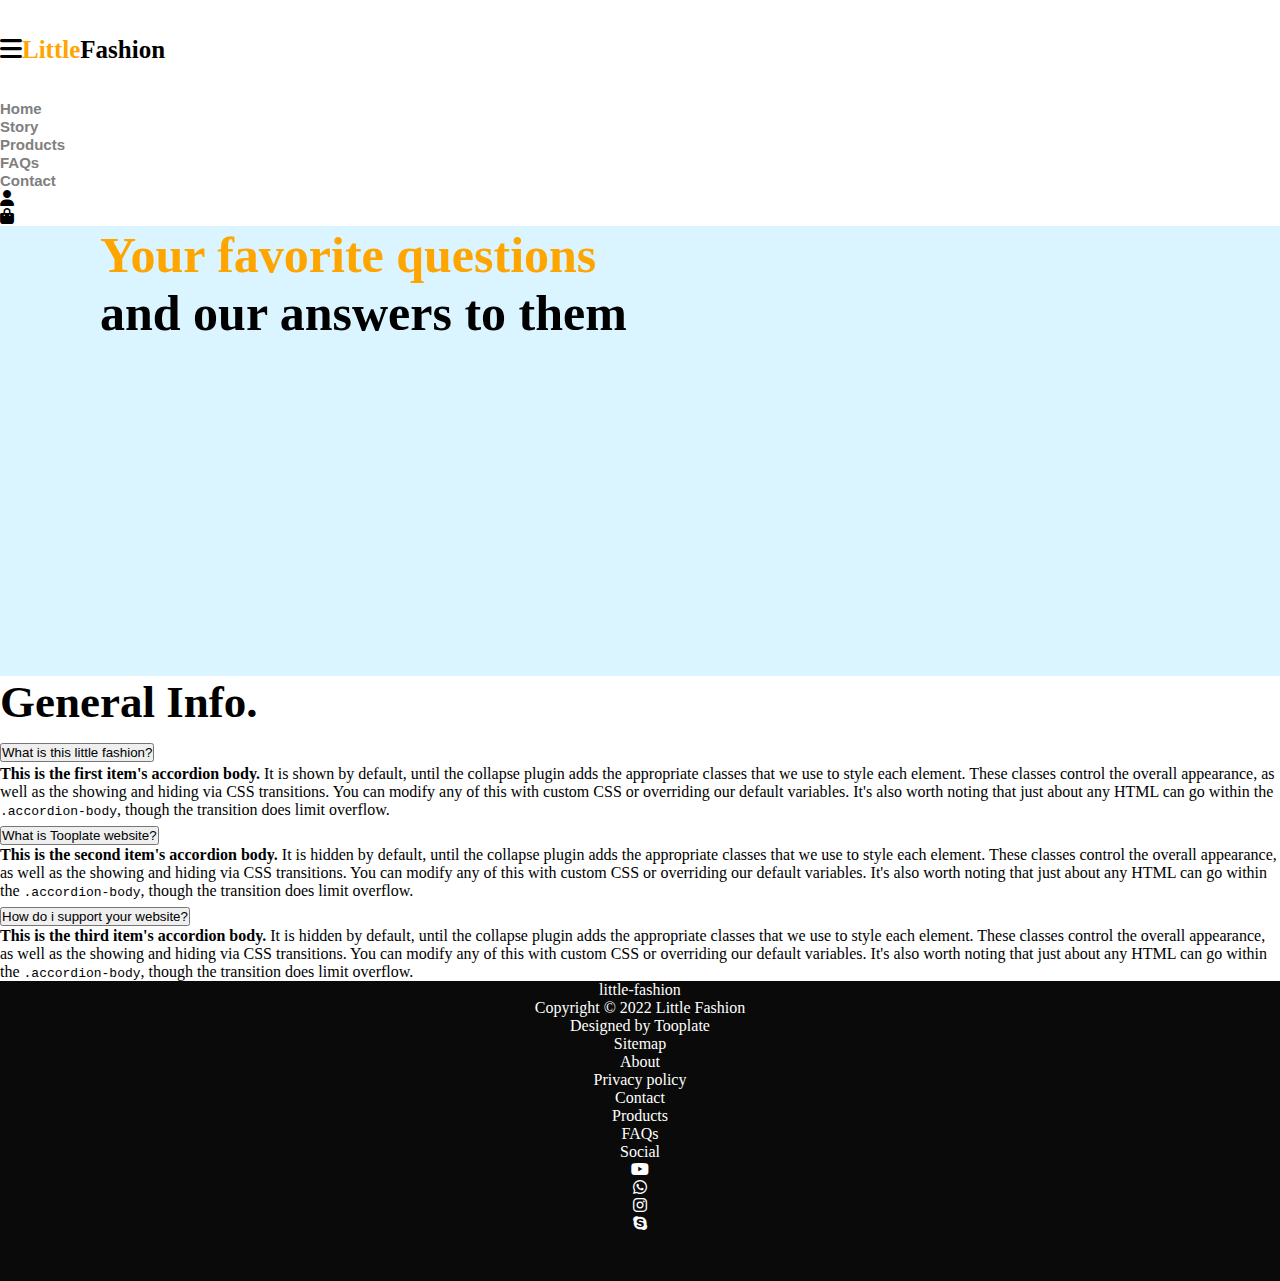
<file: faqs.html>
<!doctype html>
<html lang="en">

<head>
    <title>Title</title>
    <!-- Required meta tags -->
    <meta charset="utf-8" />
    <meta name="viewport" content="width=device-width, initial-scale=1, shrink-to-fit=no" />

    <!-- Bootstrap CSS v5.2.1 -->
    <link href="https://cdn.jsdelivr.net/npm/bootstrap@5.3.2/dist/css/bootstrap.min.css" rel="stylesheet"
        integrity="sha384-T3c6CoIi6uLrA9TneNEoa7RxnatzjcDSCmG1MXxSR1GAsXEV/Dwwykc2MPK8M2HN" crossorigin="anonymous" />
    <link rel="stylesheet" href="https://cdnjs.cloudflare.com/ajax/libs/font-awesome/6.5.1/css/all.min.css">
    <link rel="stylesheet" href="faqs.css">
</head>

<body>
    <div class="container-fluid  p-0">
        <div class="row main m-0 p-0">
            <div class="col-xxl-12   col-xl-12   col-lg-   col-md-12   col-sm-  nav-bar">
                <div class="row icon">
                    <div class="col-xxl-3 col-xl-3 col-md-8  align-items-center justify-content-center logo-1">
                        <div class="col d-lg-none col d-xl-none col d-xxl-none"><i class="fa-solid fa-bars ps-5"></i>
                        </div>
                        <div class="col-xxl-2 col-xl-2 col- -lg col- -md col- -sm logo-11 ">Little</div>
                        <div class="col-xxl-3 col-xl-3 col- -lg col- -md col- -sm logo-12 ps-1">Fashion</div>
                    </div>
                    <div class="col-xxl-7 col-xl-6  align-self-center menu">
                        <div class="row justify-content-center d-flex-column p-0">
                            <div class="col-xl-2 box-1 p-0"><a href="index.html">Home</a></div>
                            <div class="col-xl-2 box-2 p-0"><a href="story.html">Story</a></div>
                            <div class="col-xl-2 box-3 p-0"><a href="products.html">Products</a></div>
                            <div class="col-xl-2 box-4 p-0"><a href="#">FAQs</a></div>
                            <div class="col-xl-2 box-5 p-0"><a href="contact.html">Contact</a></div>
                        </div>
                    </div>
                    <div class="col-xxl-1 col-xl-1 col-lg-  col-md-4  col- -sm align-self-center logo-2 p-0">
                        <div class="row justify-content-center ">
                            <div class="col-xxl-4 col-xl-4 col-lg- col-md-2 col- -sm  align-self-center logo-21 p-0"><i
                                    class="fa-solid fa-user "></i></div>
                            <div class="col-xxl-2 col-xl-2 col-lg- col-md-1 col- -sm  logo-22 p-0 ps-5"><i
                                    class="fa-solid fa-bag-shopping "></i></div>
                        </div>
                    </div>
                    <div class="row m-0 p-0">
                        <div
                            class="col-xxl-12 col-xl-4 col-lg- col- col-md-6 col-sm-  d-flex align-items-center  continue p-0">
                            <div class="row  justify-content-center p-0">
                                <div class="col-xxl-12 col-xl-5 col- -lg col- -md col- -sm  company">Your favorite
                                    questions
                                    <p>and our answers to them</p>
                                </div>
                            </div>
                        </div>
                    </div>
                    <div class="row m-0 p-0 info">
                        <div class="col-3 gi">General Info.</div>
                    </div>
                    <div class="row bootstrap m-0 p-0">
                    <div class=" col-7 accordion m-0 p-0" id="accordionExample m-0 p-0">
                        <div class="accordion-item">
                            <h1 class="accordion-header" id="headingOne">
                                <button class="accordion-button" type="button" data-bs-toggle="collapse"
                                    data-bs-target="#collapseOne" aria-expanded="true" aria-controls="collapseOne">
                                    What is this little fashion?
                                </button>
                            </h1 >
                            <div id="collapseOne" class="accordion-collapse collapse show" aria-labelledby="headingOne"
                                data-bs-parent="#accordionExample">
                                <div class="accordion-body">
                                    <strong>This is the first item's accordion body.</strong> It is shown by
                                    default, until the collapse plugin adds the appropriate classes that we use to
                                    style each element. These classes control the overall appearance, as well as the
                                    showing and hiding via CSS transitions. You can modify any of this with custom
                                    CSS or overriding our default variables. It's also worth noting that just about
                                    any HTML can go within the <code>.accordion-body</code>, though the transition
                                    does limit overflow.
                                </div>
                            </div>
                        </div>
                        <div class="accordion-item">
                            <h2 class="accordion-header" id="headingTwo">
                                <button class="accordion-button collapsed" type="button" data-bs-toggle="collapse"
                                    data-bs-target="#collapseTwo" aria-expanded="false" aria-controls="collapseTwo">
                                    What is Tooplate website?
                                </button>
                            </h2>
                            <div id="collapseTwo" class="accordion-collapse collapse" aria-labelledby="headingTwo"
                                data-bs-parent="#accordionExample">
                                <div class="accordion-body">
                                    <strong>This is the second item's accordion body.</strong> It is hidden by
                                    default, until the collapse plugin adds the appropriate classes that we use to
                                    style each element. These classes control the overall appearance, as well as the
                                    showing and hiding via CSS transitions. You can modify any of this with custom
                                    CSS or overriding our default variables. It's also worth noting that just about
                                    any HTML can go within the <code>.accordion-body</code>, though the transition
                                    does limit overflow.
                                </div>
                            </div>
                        </div>
                        <div class="accordion-item">
                            <h2 class="accordion-header" id="headingThree">
                                <button class="accordion-button collapsed" type="button" data-bs-toggle="collapse"
                                    data-bs-target="#collapseThree" aria-expanded="false" aria-controls="collapseThree">
                                    How do i support your website?
                                </button>
                            </h2>
                            <div id="collapseThree" class="accordion-collapse collapse" aria-labelledby="headingThree"
                                data-bs-parent="#accordionExample">
                                <div class="accordion-body">
                                    <strong>This is the third item's accordion body.</strong> It is hidden by
                                    default, until the collapse plugin adds the appropriate classes that we use to
                                    style each element. These classes control the overall appearance, as well as the
                                    showing and hiding via CSS transitions. You can modify any of this with custom
                                    CSS or overriding our default variables. It's also worth noting that just about
                                    any HTML can go within the <code>.accordion-body</code>, though the transition
                                    does limit overflow.
                                </div>
                            </div>
                        </div>
                        <div class="col-xxl-12 col-xl-12 col- -lg col- -md col- -sm copyright m-0 p-0 ">
                            <div class="row justify-content-evenly p-0 red-2">
                                <div class="col-xxl-2 col-xl-3 col- -lg col- -md col- -sm  orange-1 pt-5">
                                    <div class="row align-items-center justify-content-center flex-column">
                                        <div class="col-xxl-12 col-xl-8 col- -lg col- -md col- -sm align-self-stretch lf">
                                            little-fashion</div>
                                        <div
                                            class="col-xxl-4 col-xl-4 col- -lg col- -md col- -sm mid-text align-self-stretch cf">
                                            Copyright © 2022 Little Fashion
                                        </div>
                                        <div
                                            class="col-xxl-4 col-xl-4 col- -lg col- -md col- -sm mid-text align-self-stretch dt">
                                            Designed by Tooplate </div>
                                    </div>
                                </div>
                                <div class="col-2 orange-2 ps-5 pt-5">
                                    <div class="row flex-column">
                                        <div class="col-xxl-3 col-xl-3 col- -lg col- -md col- -sm  align-self-stretch">
                                            Sitemap</div>
                                        <div class="col-xxl-3 col-xl-3 col- -lg col- -md col- -sm align-self-stretch">
                                            About</div>
                                        <div class="col-xxl-3 col-xl-3 col- -lg col- -md col- -sm align-self-stretch">
                                            Privacy policy</div>
                                        <div class="col-xxl-3 col-xl-3 col- -lg col- -md col- -sm align-self-stretch">
                                            Contact</div>
                                    </div>
                                </div>
                                <div class="col-2 orange-3 ps-5 pt-5">
                                    <div class="row fashion-3 flex-column">
                                        <div class="col-4">Products</div>
                                        <div class="col-4">FAQs</div>
                                    </div>
                                </div>
                                <div class="col-3 orange-4 ps-3 pt-5 pb-2 ">
                                    <div class="row justify-content-center orange44 mt-2 mb-2 p-0 m-0">Social</div>
                                    <div class="row flex-row">
                                        <div class="col-3 youtube"><i class="fa-brands fa-youtube"></i></div>
                                        <div class="col-3  whatsapp"><i class="fa-brands fa-whatsapp"></i></div>
                                        <div class="col-3  insta"><i class="fa-brands fa-instagram"></i></div>
                                        <div class="col-3  skype"><i class="fa-brands fa-skype"></i></div>
                                    </div>
                                </div>
                            </div>
                        </div>
                    </div>
                </div>
            </div>
        </div>
    </div>
    </div>

    <script src="https://cdn.jsdelivr.net/npm/@popperjs/core@2.11.8/dist/umd/popper.min.js"
        integrity="sha384-I7E8VVD/ismYTF4hNIPjVp/Zjvgyol6VFvRkX/vR+Vc4jQkC+hVqc2pM8ODewa9r"
        crossorigin="anonymous"></script>

    <script src="https://cdn.jsdelivr.net/npm/bootstrap@5.3.2/dist/js/bootstrap.min.js"
        integrity="sha384-BBtl+eGJRgqQAUMxJ7pMwbEyER4l1g+O15P+16Ep7Q9Q+zqX6gSbd85u4mG4QzX+"
        crossorigin="anonymous"></script>
</body>

</html>
</file>
<file: faqs.css>
* {
    margin: 0;
    padding: 0;
    box-sizing: border-box;
}

@import url('https://fonts.googleapis.com/css2?family=Lato:wght@300&family=Roboto:wght@300&display=swap');

body {
    background-color: #fff;
}

.main {
    /* background-color: chartreuse; */
    /* width: 1442px; */

}

.main-1 {
    /* width: 1000px; */
    background-color: #ff7300;
}

.nav-bar {
    height: 100px;
    /* background-color: violet; */
}

.menu {
    /* background-color: palegreen; */
}

.box-1 a {
    text-decoration: none;
    color: gray;
    font-family: 'Lato', sans-serif;
    font-size: 15px;
    font-weight: bold;
}

.box-1 a:hover {
    color: orange;
    border-bottom: 3px solid rgb(189, 189, 189);
    padding-bottom: 8px;
    transition: all;
}

.box-2 a {
    text-decoration: none;
    color: gray;
    font-family: 'Lato', sans-serif;
    font-size: 15px;
    font-weight: bold;
}

.box-2 a:hover {
    color: orange;
    border-bottom: 3px solid rgb(189, 189, 189);
    padding-bottom: 8px;
    transition: all;
}

.box-3 a {
    text-decoration: none;
    color: gray;
    font-family: 'Lato', sans-serif;
    font-size: 15px;
    font-weight: bold;
}

.box-3 a:hover {
    color: orange;
    border-bottom: 3px solid rgb(189, 189, 189);
    padding-bottom: 8px;
    transition: all;
}

.box-4 a {
    text-decoration: none;
    color: gray;
    font-family: 'Lato', sans-serif;
    font-size: 15px;
    font-weight: bold;
}

.box-4 a:hover {
    color: orange;
    border-bottom: 3px solid rgb(189, 189, 189);
    padding-bottom: 8px;
    transition: all;
}

.box-5 a {
    text-decoration: none;
    color: gray;
    font-family: 'Lato', sans-serif;
    font-size: 15px;
    font-weight: bold;
}

.box-5 a:hover {
    color: orange;
    border-bottom: 3px solid rgb(189, 189, 189);
    padding-bottom: 8px;
    transition: all;
}

.logo-1 {
    height: 100px;
    /* background-color: cadetblue; */
    font-size: 25px;
    font-weight: bold;
    display: flex;
    align-items: center;
}

.logo-11 {
    /* height: 100px; */
    /* width: 65px; */
    /* background-color: chartreuse; */
    font-size: 25px;
    font-weight: bold;
    /* display: flex; */
    align-items: center;
    color: orange;
}

.logo-12 {
    /* height: 100px; */
    /* background-color: red; */
}

.logo-12:hover {
    color: orange;
}
.icon {
    /* background-color: rgb(255, 0, 0); */
}

.logo-2 {
    /* background-color: seagreen; */
}

.logo-21 {
    /* background-color: cadetblue; */
    /* width: 20px; */
}

.logo-21:hover {
    color: orange;
    /* border-bottom: 3px solid ghostwhite; */
    transition: all;
}

.logo-22 {
    /* background-color: rgb(250, 8, 8); */
}

.logo-22:hover {
    color: orange;
    /* border-bottom: 3px solid ghostwhite; */
    transition: all;
}
.continue {
    background-color: rgb(218, 245, 255);
    height: 450px;
}

.company {
    /* width: 400px; */
    height: 150px;
    /* background-color: red; */
    padding-left: 100px;
    font-size: 50px;
    font-weight: bold;
    color:orange;
}

.company p {
    font-size: 50px;
    font-weight: bold;
    color: black;
}
.info{
    /* background-color: #e79200; */
    /* height: 40vh;   */
}
.gi{
    /* background-color: darkcyan; */
    font-size:45px;
    font-weight: bold;
}
.bootstrap{
    background-color:#fff;
}
.copyright {
    /* height: 500px;   */
    /* width: 1530px; */
    /* color: #fff; */
    background-color: rgb(226, 17, 17);
}

.social {
    /* width: 100px; */
}

.red-2 {
    background-color: rgb(10, 10, 10);
    color: #fff;
    text-align: center;
    height: 300px;
}

.orange-1 {
    /* background-color: darkturquoise; */
}

.lf {
    /* background-color: chartreuse; */
}

.cf {
    /* background-color: yellow; */
}

.dt {
    /* background-color: orange; */
}

.orange-2 {
    /* background-color: red; */
}

.orange-3 {
    /* background-color: palegreen; */
}

.orange-4 {
    /* background-color: palevioletred; */
}

.orange44 {
    /* background-color: darkgray; */
}

.mid-text {
    width: 100%;
    /* background-color: hotpink; */

}
</file>
